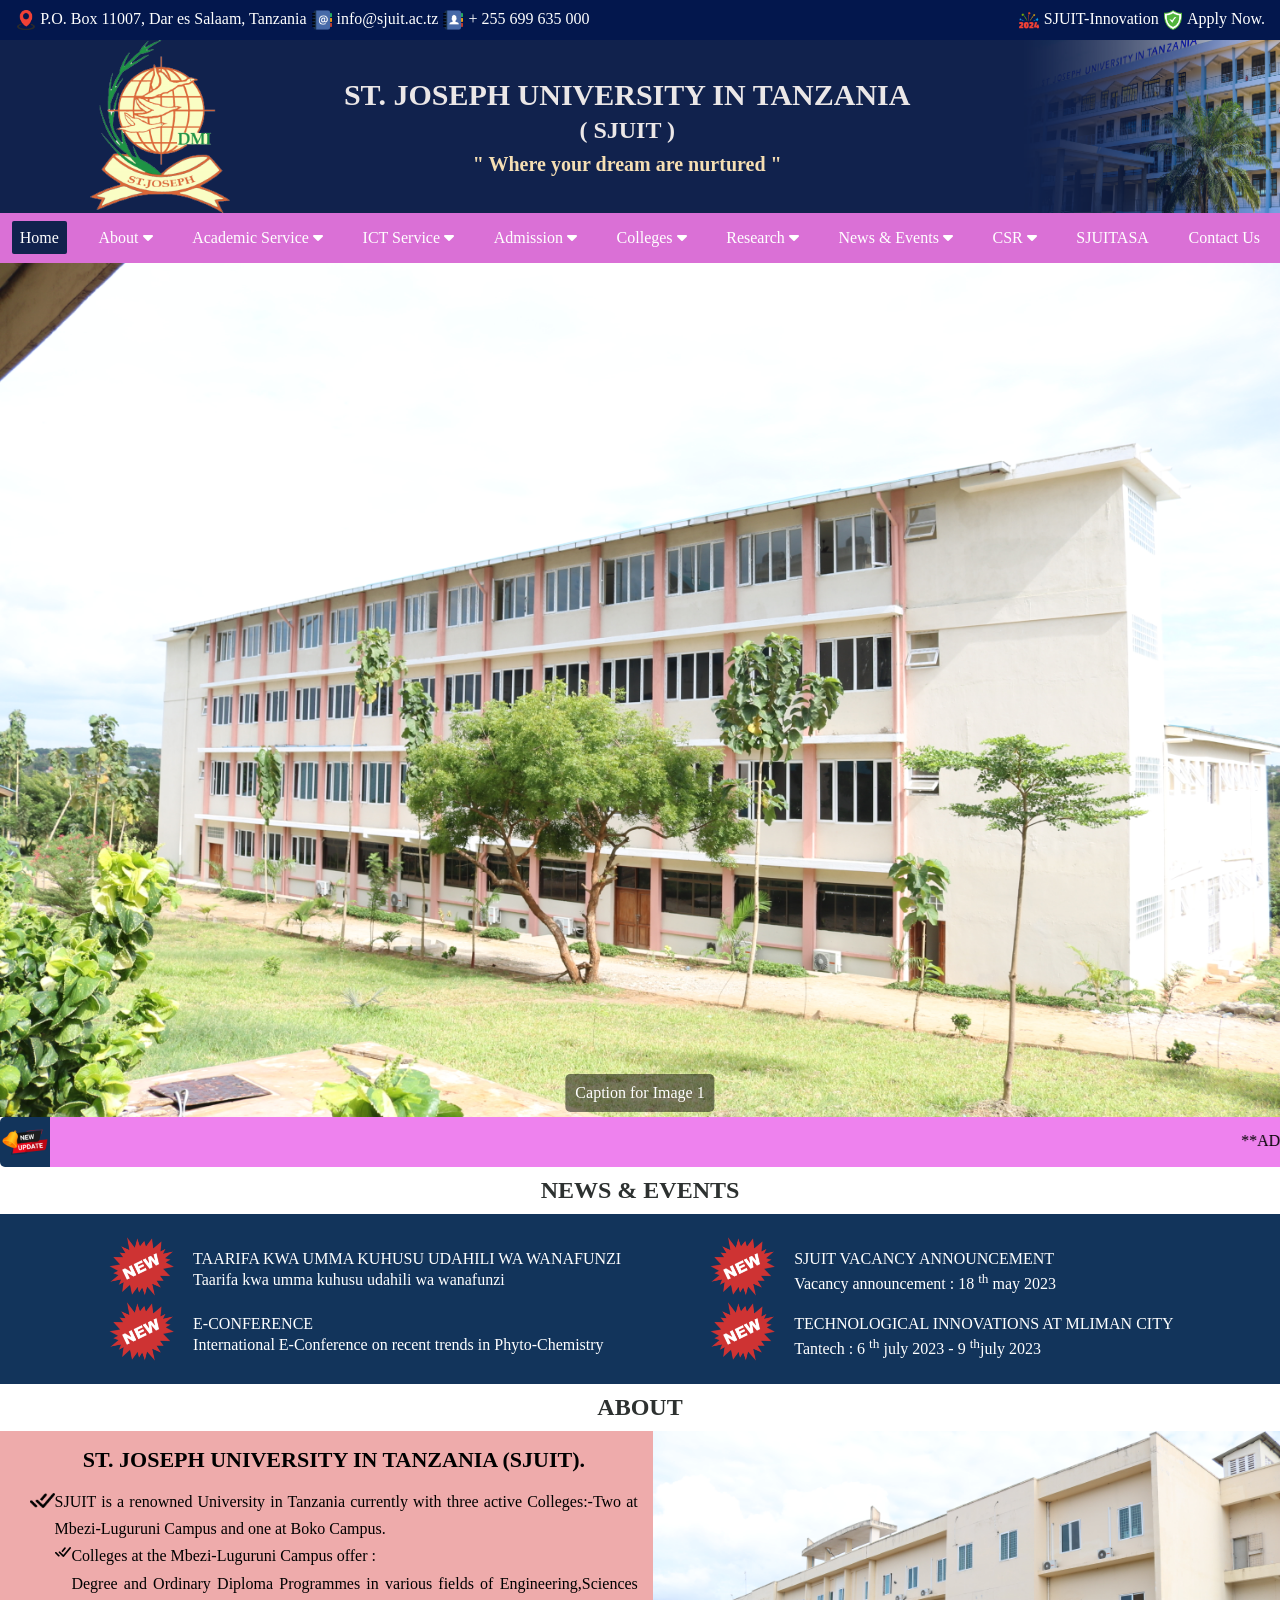
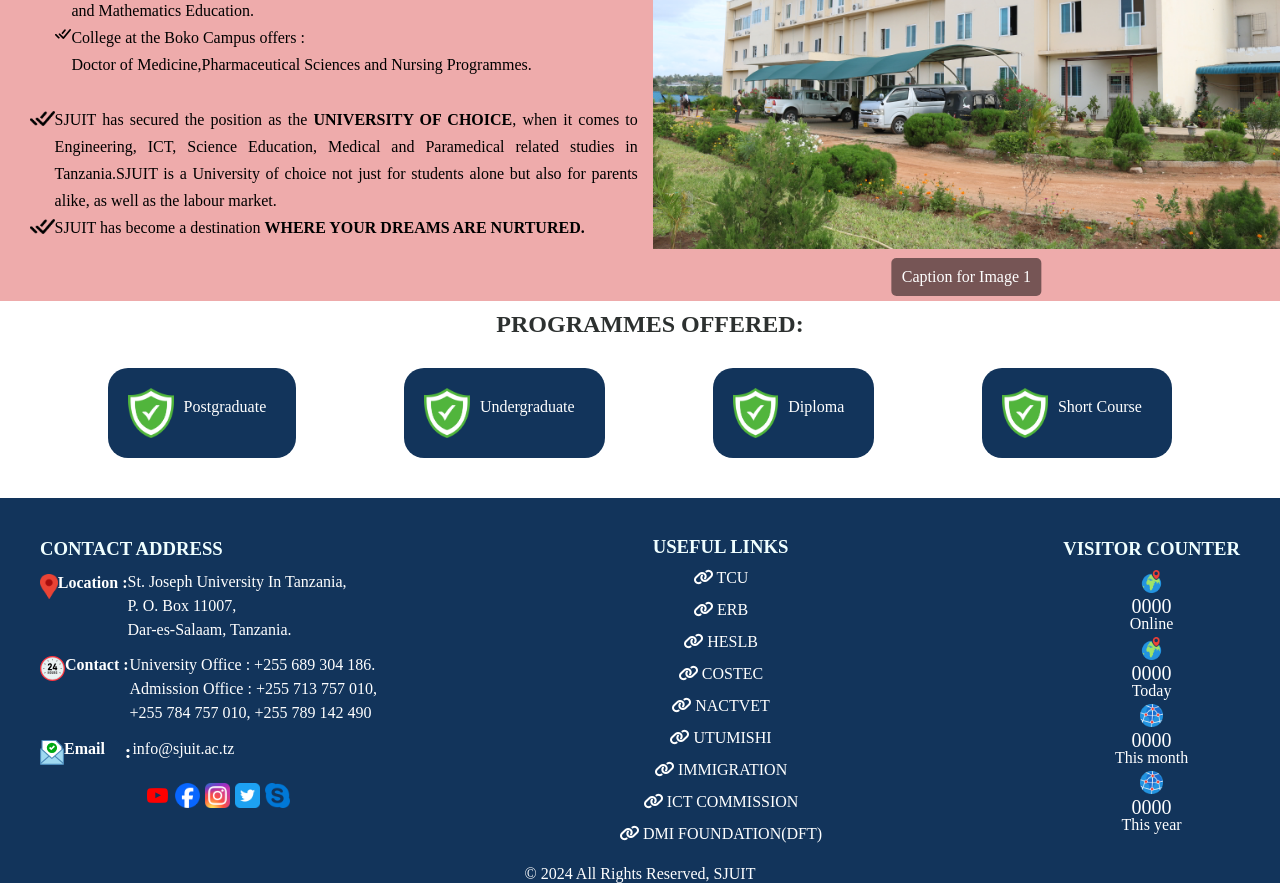
<file: index.html>
<!DOCTYPE html>
<html lang="en">
  <head>
    <meta charset="UTF-8" />
    <meta name="viewport" content="width=device-width, initial-scale=1.0" />
    <title>ST.JOSEPH UNIVERSITY IN TANZANIA</title>
    <link rel="icon" type="image/x-icon" href="Images/apple-touch-icon.png" />
    <link rel="preconnect" href="https://fonts.googleapis.com" />
    <link rel="preconnect" href="https://fonts.gstatic.com" crossorigin />
    <link
      href="https://fonts.googleapis.com/css2?family=League+Spartan:wght@500&display=swap"
      rel="stylesheet"
    />
    <link
      rel="stylesheet"
      href="https://cdnjs.cloudflare.com/ajax/libs/font-awesome/6.6.0/css/all.min.css"
      integrity="sha512-Kc323vGBEqzTmouAECnVceyQqyqdsSiqLQISBL29aUW4U/M7pSPA/gEUZQqv1cwx4OnYxTxve5UMg5GT6L4JJg=="
      crossorigin="anonymous"
      referrerpolicy="no-referrer"
    />
    <link rel="stylesheet" href="style.css" />
  </head>
  <body>
    <!-- body contain:header sction,main section and footer section -->
    <!-- header section -->
    <header id="header">
      <!-- Header contain:contact info,online application,title,logo and picture-->
      <!-- contact info -->
      <div class="Contact">
        <div class="contact">
          <img src="Images/address-icon.png" />
          <p>P.O. Box 11007, Dar es Salaam, Tanzania</p>
          <img src="Images/address-book-color-icon.png" />
          <p>info@sjuit.ac.tz</p>
          <img src="Images/contact-book-color-icon.png" />
          <p>+ 255 699 635 000</p>
          <div class="hambuger">
            <img src="Images/icon-hamburger.svg" />
            <div class="hambuger-links">
              <a href="#">Home</a>
              <a href="#">About</a>
              <a href="#">Academic Service</a>
              <a href="#">ICT Service</a>
              <a href="#">Admission</a>
              <a href="#">Colleges</a>
              <a href="#">Research</a>
              <a href="#">News &amp Events</a>
              <a href="#">CSR</a>
              <a href="#">SJUITASA</a>
              <a href="#">Contact Us</a>
            </div>
          </div>
        </div>

        <!-- online application -->
        <div class="apply">
          <img src="Images/new-year-2024-icon.png" />
          <a href="#">SJUIT-Innovation</a>
          <img src="Images/safety-icon.png" />
          <a href="#">Apply Now.</a>
          <!-- <a href="SYSM/soas.html" target="_blank">Apply Now.</a> -->
        </div>
      </div>
      <div class="me">
        <div class="hambuger">
          <img src="Images/icon-hamburger.svg" />
          <div class="hambuger-links">
            <a href="#">Home</a>
            <a href="#">About</a>
            <a href="#">Academic Service</a>
            <a href="#">ICT Service</a>
            <a href="#">Admission</a>
            <a href="#">Colleges</a>
            <a href="#">Research</a>
            <a href="#">News &amp Events</a>
            <a href="#">CSR</a>
            <a href="#">SJUITASA</a>
            <a href="#">Contact Us</a>
          </div>
        </div>
        <div class="apply">
          <img src="Images/new-year-2024-icon.png" />
          <a href="#">SJUIT-Innovation</a>
          <img src="Images/safety-icon.png" />
          <a href="SYSM/soas.html" target="_blank">Apply Now.</a>
        </div>
      </div>
      <!-- title ,logo and picture -->
      <div class="title">
        <img src="Images/flogo.png" class="uni-logo" />
        <div class="title-2">
          <h1>ST. JOSEPH UNIVERSITY IN TANZANIA</h1>
          <h2>( SJUIT )</h2>
          <h3>" Where your dream are nurtured "</h3>
        </div>
        <img src="Images/SJUIT6.png" class="uni-pic" />
      </div>
    </header>

    <!-- main section -->
    <main id="main">
      <!-- main contain :nav-bar,animation -picture and marquuee,news & events,about,programm offered -->
      <!-- navigation bar -->
      <nav class="nav-links">
        <li>
          <a class="active" href="#">Home</a>
        </li>
        <li>
          <a href="#">About <i class="fas fa-caret-down"></i></a>
          <div class="links-a">
            <a href="#">About SJUIT</a>
            <a href="#">Vision &amp Mission</a>
            <a href="#">DMI In Africa</a>
            <a href="#">University Council</a>
            <a href="#">Administration</a>
            <a href="#">University Almanac</a>
            <a href="#">University Quality Assurance Directorate</a>
            <a href="#">DRPS</a>
            <a href="#">Group of Institutions</a>
            <a href="#">SJUIT ACCREDITATIONS BY TCU</a>
            <a href="#">CSSR &amp OUTREACH</a>
          </div>
        </li>
        <li>
          <a href="#">Academic Service <i class="fas fa-caret-down"></i></a>
          <div class="links-a">
            <a href="#">Prospectus</a>
            <a href="#">Students Diary</a>
            <a href="#">Students Bylaws</a>
            <a href="#">Students Almanac</a>
            <a href="#">GILT</a>
          </div>
        </li>
        <li>
          <a href="#">ICT Service <i class="fas fa-caret-down"></i></a>
          <div class="mega_menu">
            <div class="links-a">
              <div class="links-ab">
                <a href="#">Vcampus <i class="fa-solid fa-caret-right"></i></a>
                <div class="links-b">
                  <a href="#">Students-Login</a>
                  <a href="#">Staff-Login</a>
                  <!-- <a href="#">Vcampus-Students-Login-SJCET</a>
                  <a href="#">Vcampus-Students-Login-SJCHS</a>
                  <a href="#">Vcampus-Staff-Login-SJCET</a>
                  <a href="#">Vcampus-Staff-Login-SJCHS</a> -->
                </div>
              </div>
              <div class="links-ab">
                <a href="#"
                  >Virtual &amp Online <i class="fa-solid fa-caret-right"></i>
                </a>
                <div class="links-b">
                  <a href="#">Read Seminar</a>
                  <a href="#">Online Seminar</a>
                  <a href="#">Virtual Consultancy</a>
                  <a href="#">Paid Consultancy</a>
                </div>
              </div>
              <a href="#">Email Login</a>

              <a href="#">Alumni</a>
              <a href="#">Digital Library</a>
            </div>
          </div>
        </li>
        <li>
          <a href="#">Admission <i class="fas fa-caret-down"></i></a>
          <div class="links-a">
            <a href="#">List of Programmes</a>
            <a href="#">Short Courses</a>
            <a href="#">Entry Requirements</a>
            <a href="#">Fees Structure</a>
          </div>
        </li>
        <li>
          <a href="#">Colleges <i class="fas fa-caret-down"></i></a>
          <div class="links-a">
            <a href="#">St. Joseph College of Engineering &amp Technology</a>
            <a href="#">St. Joseph College of Health Sciences</a>
          </div>
        </li>
        <li>
          <a href="#">Research <i class="fas fa-caret-down"></i></a>
          <div class="links-a">
            <a href="#">Publications</a>
            <a href="#">Journals</a>
            <a href="#">Students Projects</a>
            <a href="#">Projects Exhibition</a>
          </div>
        </li>
        <li>
          <a href="#">News &amp Events <i class="fas fa-caret-down"></i></a>
          <div class="links-a">
            <a href="#">University Events</a>
            <a href="#">Media News</a>
            <a href="#">Careers</a>
          </div>
        </li>
        <li>
          <a href="#">CSR <i class="fas fa-caret-down"></i></a>
          <div class="links-a">
            <a href="#">Stem 4 All</a>
            <a href="#">Stem On Wheel</a>
            <a href="#">Form Six Review Question / Class</a>
          </div>
        </li>
        <li><a href="#">SJUITASA</a></li>
        <li>
          <a href="#">Contact Us</a>
        </li>
      </nav>
      <!-- animation:picture -->
      <section id="animation">
        <div class="slider">
          <figure>
            <div class="slide">
              <img src="Images/IMG_6260.JPG" alt="Image 1" />
              <figcaption>Caption for Image 1</figcaption>
            </div>
            <div class="slide">
              <img src="Images/IMG_6447.JPG" alt="Image 2" />
              <figcaption>Caption for Image 2</figcaption>
            </div>
            <div class="slide">
              <img src="Images/DSC_0387.JPG" />
              <figcaption>Caption for Image 3</figcaption>
            </div>
            <div class="slide">
              <img src="Images/DSC_0390.JPG" />
              <figcaption>Caption for Image 4</figcaption>
            </div>
            <div class="slide">
              <img src="Images/DSC_0434.JPG" />
              <figcaption>Caption for Image 5</figcaption>
            </div>
            <div class="slide">
              <img src="Images/2.jpeg" />
              <figcaption>Caption for Image 6</figcaption>
            </div>
            <div class="slide">
              <img src="Images/18.jpeg" />
              <figcaption>Caption for Image 7</figcaption>
            </div>
            <div class="slide">
              <img src="Images/13.jpeg" />
              <figcaption>Caption for Image 8</figcaption>
            </div>
            <div class="slide">
              <img src="Images/DSC_0438.JPG" />
              <figcaption>Caption for Image 9</figcaption>
            </div>
            <div class="slide">
              <img src="Images/14.jpeg" />
              <figcaption>Caption for Image 10</figcaption>
            </div>
            <div class="slide">
              <img src="Images/IMG_6260.JPG" />
              <figcaption>Caption for Image 11</figcaption>
            </div>
            <div class="slide">
              <img src="Images/IMG_6447.JPG" />
              <figcaption>Caption for Image 12</figcaption>
            </div>
          </figure>
        </div>
        <!--  marquee -->
        <div class="updates">
          <img
            src="Images/—Pngtree—new update label vector illustration_9007904.png"
          />
          <marquee
            >**ADMISSION IS GOING ON &gt&gt<a href="#">Click here to apply</a
            >&gt&gt UNIVERSITY EXAMINATION TIMETABLE &gt&gt<a href="#"
              >Click here to view</a
            >
            &gt&gt UNIVERSITY EXAMINATION RESULTS &gt&gt
            <a href="#">Click here to view</a></marquee
          >
        </div>
      </section>

      <!-- News and events -->
      <section id="New">
        <h2>NEWS &amp EVENTS</h2>
        <div class="new">
          <div class="new-1">
            <div class="new-1a">
              <img src="Images/pngwing.com.png" />
              <div class="new-1b">
                <a href="#"> TAARIFA KWA UMMA KUHUSU UDAHILI WA WANAFUNZI</a
                ><br />
                <a href="#">Taarifa kwa umma kuhusu udahili wa wanafunzi </a>
              </div>
            </div>
            <div class="new-1a">
              <img src="Images/pngwing.com.png" />
              <div class="new-1b">
                <a href="#">E-CONFERENCE</a><br />
                <a href="#"
                  >International E-Conference on recent trends in
                  Phyto-Chemistry</a
                >
              </div>
            </div>
          </div>
          <div class="new-1">
            <div class="new-1a">
              <img src="Images/pngwing.com.png" />
              <div class="new-1b">
                <a href="#"> SJUIT VACANCY ANNOUNCEMENT</a><br />
                <a href="#">Vacancy announcement : 18 <sup>th</sup> may 2023</a>
              </div>
            </div>
            <div class="new-1a">
              <img src="Images/pngwing.com.png" />
              <div class="new-1b">
                <a href="#">TECHNOLOGICAL INNOVATIONS AT MLIMAN CITY</a><br />
                <a href="#"
                  >Tantech : 6 <sup>th</sup> july 2023 - 9 <sup>th</sup>july
                  2023</a
                >
              </div>
            </div>
          </div>
        </div>
      </section>

      <!-- About -->
      <section id="About">
        <h2>ABOUT</h2>
        <div class="about">
          <!-- about:information -->
          <div class="left">
            <h3>ST. JOSEPH UNIVERSITY IN TANZANIA (SJUIT).</h3>
            <div class="left-a">
              <img src="Images/double-tick-icon.png" />
              <p>
                SJUIT is a renowned University in Tanzania currently with three
                active Colleges:-Two at Mbezi-Luguruni Campus and one at Boko
                Campus.
              </p>
            </div>
            <div class="left-b">
              <img src="Images/double-tick-icon.png" />
              <p>
                Colleges at the Mbezi-Luguruni Campus offer : <br />Degree and
                Ordinary Diploma Programmes in various fields of
                Engineering,Sciences and Mathematics Education.
              </p>
            </div>
            <div class="left-b">
              <img src="Images/double-tick-icon.png" />
              <p>
                College at the Boko Campus offers : <br />Doctor of
                Medicine,Pharmaceutical Sciences and Nursing Programmes.
              </p>
            </div>
            <br />
            <div class="left-a">
              <img src="Images/double-tick-icon.png" />
              <p>
                SJUIT has secured the position as the
                <b>UNIVERSITY OF CHOICE</b>, when it comes to Engineering, ICT,
                Science Education, Medical and Paramedical related studies in
                Tanzania.SJUIT is a University of choice not just for students
                alone but also for parents alike, as well as the labour market.
              </p>
            </div>
            <div class="left-a">
              <img src="Images/double-tick-icon.png" />
              <p>
                SJUIT has become a destination
                <b>WHERE YOUR DREAMS ARE NURTURED.</b>
              </p>
            </div>
          </div>
          <div class="left-2">
            <div class="slider">
              <figure>
                <div class="slide">
                  <img src="Images/IMG_6529.JPG" />
                  <figcaption>Caption for Image 1</figcaption>
                </div>
                <div class="slide">
                  <img src="Images/IMG_6260.JPG" />
                  <figcaption>Caption for Image 2</figcaption>
                </div>
                <div class="slide">
                  <img src="Images/IMG_6286.JPG" />
                  <figcaption>Caption for Image 3</figcaption>
                </div>
                <div class="slide">
                  <img src="Images/IMG_6446.JPG" />
                  <figcaption>Caption for Image 4</figcaption>
                </div>

                <div class="slide">
                  <img src="Images/IMG_6260.JPG" />
                  <figcaption>Caption for Image 5</figcaption>
                </div>
                <div class="slide">
                  <img src="Images/DSCN0030.JPG" />
                  <figcaption>Caption for Image 6</figcaption>
                </div>
              </figure>
            </div>
          </div>
          <!-- about:animated picture -->
          <div class="right">
            <div class="slider">
              <figure>
                <div class="slide">
                  <img src="Images/IMG_6529.JPG" />
                  <figcaption>Caption for Image 1</figcaption>
                </div>
                <div class="slide">
                  <img src="Images/IMG_6260.JPG" />
                  <figcaption>Caption for Image 2</figcaption>
                </div>
                <div class="slide">
                  <img src="Images/IMG_6286.JPG" />
                  <figcaption>Caption for Image 3</figcaption>
                </div>
                <div class="slide">
                  <img src="Images/IMG_6446.JPG" />
                  <figcaption>Caption for Image 4</figcaption>
                </div>

                <div class="slide">
                  <img src="Images/IMG_6260.JPG" />
                  <figcaption>Caption for Image 5</figcaption>
                </div>
                <div class="slide">
                  <img src="Images/DSCN0030.JPG" />
                  <figcaption>Caption for Image 6</figcaption>
                </div>
              </figure>
            </div>
          </div>
        </div>
      </section>
      <!-- Programme Offered -->
      <section id="Ict">
        <h2>PROGRAMMES OFFERED:</h2>
        <div class="Offer">
          <div class="Offer-a">
            <img src="Images/safety-icon.png" />
            <a href="#">Postgraduate</a>
          </div>
          <div class="Offer-a">
            <img src="Images/safety-icon.png" />
            <a href="#">Undergraduate</a>
          </div>
          <div class="Offer-a">
            <img src="Images/safety-icon.png" />
            <a href="#">Diploma</a>
          </div>
          <div class="Offer-a">
            <img src="Images/safety-icon.png" />
            <a href="#">Short Course</a>
          </div>
        </div>
      </section>
    </main>

    <!-- footer section -->
    <footer id="footer">
      <!-- footer contain :footer-a and footer-b-->
      <!-- footer-a-----contact us,userful links and counter -->
      <div class="footer-a">
        <div class="contact-address">
          <h3>CONTACT ADDRESS</h3>
          <div class="contact-1">
            <div class="contact-2">
              <img src="Images/map-pin-icon.png" />
              <h4>Location :</h4>
            </div>
            <p>
              St. Joseph University In Tanzania,<br />
              P. O. Box 11007, <br />Dar-es-Salaam, Tanzania.
            </p>
          </div>
          <div class="contact-1">
            <div class="contact-2">
              <img src="Images/24-hours-color-icon.svg" />
              <h4>Contact :</h4>
            </div>
            <div class="contact-3">
              <p>
                University Office : +255 689 304 186.<br />
                Admission Office : +255 713 757 010, <br />+255 784 757 010,
                +255 789 142 490
              </p>
            </div>
          </div>
          <div class="contact-1">
            <div class="contact-2">
              <img src="Images/email-verification-icon.svg" />
              <h4>Email</h4>
              <h5>:</h5>
            </div>
            <div class="contact-3">
              <p>info@sjuit.ac.tz</p>
            </div>
          </div>
          <div class="icons">
            <a href="#"><img src="Images/youtube-color-icon.png" /></a>
            <a href="#"><img src="Images/facebook-round-color-icon.png" /></a>
            <a href="#"><img src="Images/ig-instagram-icon.png" /></a>
            <a href="#"><img src="Images/twitter-square-color-icon.png" /></a>
            <a href="#"><img src="Images/skype-color-icon.png" /></a>
          </div>
        </div>

        <!-- userful links -->
        <div class="userful-links">
          <h3>USEFUL LINKS</h3>
          <a href="https://tcu.go.tz/" target="_blank"
            ><i class="fa fa-link"></i> TCU</a
          >
          <a href="https://www.erb.go.tz/" target="_blank"
            ><i class="fa fa-link"></i> ERB</a
          >
          <a href="https://www.heslb.go.tz/" target="_blank"
            ><i class="fa fa-link"></i> HESLB</a
          ><a href="https://tcu.go.tz/" target="_blank"
            ><i class="fa fa-link"></i> COSTEC</a
          >
          <a href="https://nactvet.go.tz/" target="_blank"
            ><i class="fa fa-link"></i> NACTVET</a
          >
          <a href="https://tcu.go.tz/" target="_blank"
            ><i class="fa fa-link"></i> UTUMISHI</a
          >
          <a href="https://tcu.go.tz/" target="_blank"
            ><i class="fa fa-link"></i> IMMIGRATION</a
          >
          <a href="https://tcu.go.tz/" target="_blank"
            ><i class="fa fa-link"></i> ICT COMMISSION</a
          >
          <a href="https://tcu.go.tz/" target="_blank"
            ><i class="fa fa-link"></i> DMI FOUNDATION(DFT)</a
          >
        </div>

        <!-- counter -->
        <div class="counter">
          <h3>VISITOR COUNTER</h3>
          <div class="counter-1">
            <div class="counter-2">
              <img src="Images/country-location-icon.png" alt="" />
              <span class="num" data-val="1000">0000</span>
              <span class="text">Online</span>
            </div>
            <div class="counter-2">
              <img src="Images/country-location-icon.png" alt="" />
              <span class="num" data-val="5000">0000</span>
              <span class="text">Today</span>
            </div>
            <div class="counter-2">
              <img src="Images/globe-network-color-icon.png" alt="" />
              <span class="num" data-val="7000">0000</span>
              <span class="text">This month</span>
            </div>
            <div class="counter-2">
              <img src="Images/globe-network-color-icon.png" alt="" />
              <span class="num" data-val="10000">0000</span>
              <span class="text">This year</span>
            </div>
          </div>
        </div>
      </div>
      <!-- footer-b consist of rights reserved-->
      <section class="footer-b">
        <p>© 2024 All Rights Reserved, SJUIT</p>
      </section>
    </footer>
  </body>
</html>
</file>
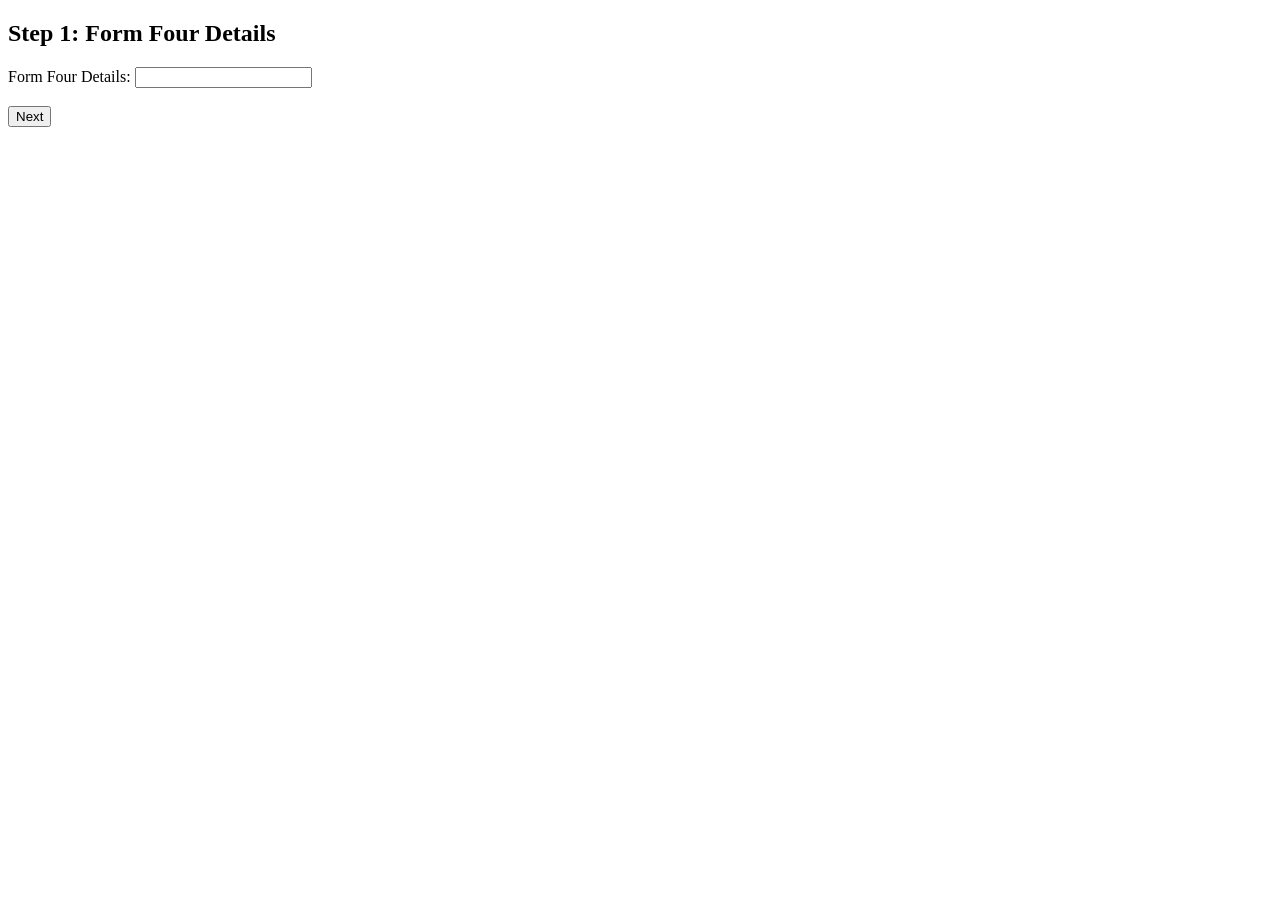
<file: new.html>
<!DOCTYPE html>
<html>
  <head>
    <title>Multi-Step Form</title>
    <style>
      .step {
        display: none;
      }
      .step.active {
        display: block;
      }
    </style>
  </head>
  <body>
    <form id="multiStepForm">
      <div class="step active" id="step1">
        <h2>Step 1: Form Four Details</h2>
        <label for="formFourDetails">Form Four Details:</label>
        <input
          type="text"
          id="formFourDetails"
          name="formFourDetails"
        /><br /><br />
        <button type="button" onclick="nextStep(1)">Next</button>
      </div>
      <div class="step" id="step2">
        <h2>Step 2: Program Choices</h2>
        <label for="programChoices">Program Choices:</label>
        <input
          type="text"
          id="programChoices"
          name="programChoices"
        /><br /><br />
        <button type="button" onclick="prevStep(2)">Previous</button>
        <button type="button" onclick="nextStep(2)">Next</button>
      </div>
      <div class="step" id="step3">
        <h2>Step 3: Additional Information</h2>
        <label for="additionalInfo">Additional Information:</label>
        <input
          type="text"
          id="additionalInfo"
          name="additionalInfo"
        /><br /><br />
        <button type="button" onclick="prevStep(3)">Previous</button>
        <button type="button" onclick="nextStep(3)">Next</button>
      </div>
      <div class="step" id="step4">
        <h2>Step 4: Review and Submit</h2>
        <p id="reviewFormFourDetails"></p>
        <p id="reviewProgramChoices"></p>
        <p id="reviewAdditionalInfo"></p>
        <button type="button" onclick="prevStep(4)">Previous</button>
        <button type="button" onclick="submitForm()">Submit</button>
      </div>
    </form>

    <script>
      function nextStep(currentStep) {
        saveData(currentStep);
        document
          .getElementById("step" + currentStep)
          .classList.remove("active");
        document
          .getElementById("step" + (currentStep + 1))
          .classList.add("active");
        if (currentStep === 3) {
          reviewData();
        }
      }

      function prevStep(currentStep) {
        document
          .getElementById("step" + currentStep)
          .classList.remove("active");
        document
          .getElementById("step" + (currentStep - 1))
          .classList.add("active");
      }

      function saveData(step) {
        const formFourDetails =
          document.getElementById("formFourDetails").value;
        const programChoices = document.getElementById("programChoices").value;
        const additionalInfo = document.getElementById("additionalInfo").value;

        localStorage.setItem("formFourDetails", formFourDetails);
        localStorage.setItem("programChoices", programChoices);
        localStorage.setItem("additionalInfo", additionalInfo);
      }

      function reviewData() {
        document.getElementById("reviewFormFourDetails").innerText =
          "Form Four Details: " + localStorage.getItem("formFourDetails");
        document.getElementById("reviewProgramChoices").innerText =
          "Program Choices: " + localStorage.getItem("programChoices");
        document.getElementById("reviewAdditionalInfo").innerText =
          "Additional Information: " + localStorage.getItem("additionalInfo");
      }

      function submitForm() {
        alert("Form submitted successfully!");
        // Add your form submission code here
      }
    </script>
  </body>
</html>
</file>
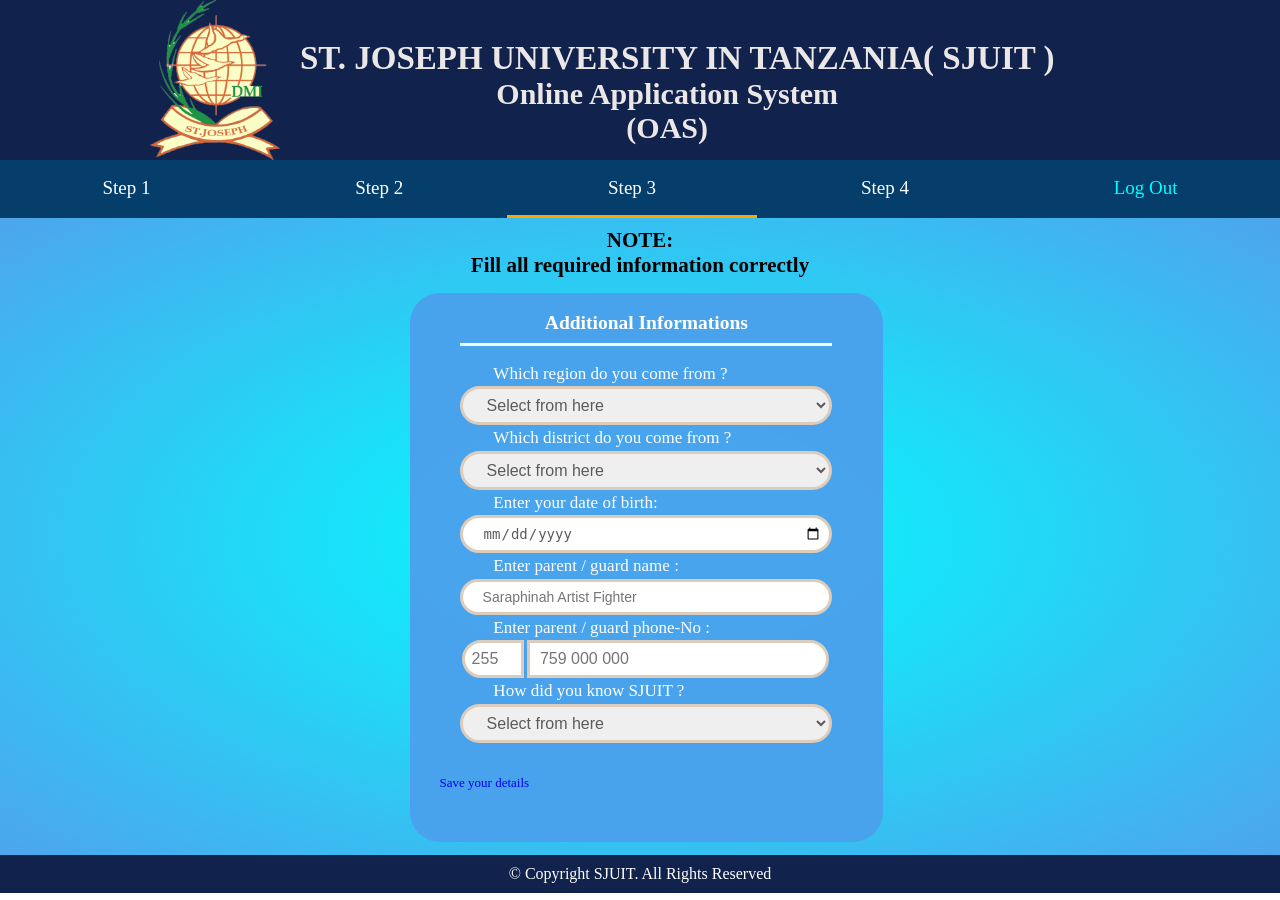
<file: SYSM/additional.html>
<!DOCTYPE html>
<html lang="en">
  <head>
    <meta charset="UTF-8" />
    <meta name="viewport" content="width=device-width, initial-scale=1.0" />
    <title>SJUIT-OAS</title>
    <link rel="icon" type="image/x-icon" href="Img/favicon.ico" />
    <link rel="preconnect" href="https://fonts.googleapis.com" />
    <link rel="preconnect" href="https://fonts.gstatic.com" crossorigin />
    <link
      href="https://fonts.googleapis.com/css2?family=League+Spartan:wght@500&display=swap"
      rel="stylesheet"
    />
    <link rel="stylesheet" href="additional-style.css" />
  </head>
  <body>
    <!--body contain: heading section,main section and footer section -->
    <!-- heading section -->
    <header id="header">
      <!-- header consist---heading-1 and heading-2 -->
      <!-- heading-1 ----logo and title-->
      <div class="logo">
        <div class="logo-1">
          <img src="img/flogo.png" />
        </div>
        <div class="logo-2">
          <h1>ST. JOSEPH UNIVERSITY IN TANZANIA( SJUIT )</h1>
          <h2>Online Application System <br />(OAS)</h2>
        </div>
      </div>
      <!-- heading-2----navigation links -->
      <div class="nav-links">
        <div class="nav-link1">
          <a href="status.html">Step 1</a>
          <a href="choices.html">Step 2</a>
          <a class="active" href="additional.html">Step 3</a>
          <a href="submision.html">Step 4</a>
          <a class="logout" href="soas.html">Log Out</a>
        </div>
      </div>
    </header>

    <!-- main section -->
    <main id="main">
      <section class="welcome">
        <h1>NOTE:</h1>
        <h2>Fill all required information correctly</h2>
      </section>
      <section class="form">
        <form action="additional.php" method="post">
          <h2>Additional Informations</h2>
          <p></p>
          <label for="region">Which region do you come from ?</label><br />
          <select type="text" id="region" name="region" required>
            <option value="" selected disabled hidden>Select from here</option>
            <option value="mbeya">MBEYA</option>
            <option value="mbeya">TANGA</option>
            <option value="mbeya">DAR ES SALAAM</option>
            <option value="mbeya">KIGOMA</option>
            <option value="mbeya">IRINGA</option>
            <option value="mbeya">NJOMBE</option>
            <option value="mbeya">PWANI</option>
            <option value="mbeya">DODOMA</option>
            <option value="mbeya">MWANZA</option>
            <option value="mbeya">ARUSHA</option>
            <option value="mbeya">SHINYANGA</option>
            <option value="mbeya">TABORA</option>
            <option value="mbeya">SIMIYU</option>
            <option value="mbeya">GEITA</option>
            <option value="mbeya">MARA</option>
            <option value="mbeya">MTWARA</option>
            <option value="mbeya">KAGERA</option>
            <option value="mbeya">LINDI</option>
            <option value="mbeya">MOROGORO</option>
            <option value="mbeya">KILIMANJARO</option>
            <option value="mbeya">SONGWE</option>
            <option value="mbeya">SINGIDA</option>
            <option value="mbeya">RUKWA</option>
            <option value="mbeya">RUVUMA</option>
            <option value="mbeya">KATAVI</option>
            <option value="mbeya">MANYARA</option>
            <option value="mbeya">PEMBA KASKAZINI</option>
            <option value="mbeya">PEMBA KUSINI</option>
            <option value="mbeya">UNGUJA KASKAZINI</option>
            <option value="mbeya">PEMBA MAGHARIBI</option>
            <option value="mbeya">UNGUJA KUSINI</option></select
          ><br />
          <label for="district">Which district do you come from ?</label><br />
          <select type="text" id="second" name="district" required>
            <option value="" selected disabled hidden>Select from here</option>
            <option value="kyela">MBEYA</option>
            <option value="kyela">TANGA</option>
            <option value="kyela">DAR ES SALAAM</option>
            <option value="kyela">KIGOMA</option>
            <option value="kyela">IRINGA</option>
            <option value="kyela">NJOMBE</option>
            <option value="kyela">PWANI</option>
            <option value="kyela">DODOMA</option>
            <option value="kyela">MWANZA</option>
            <option value="kyela">ARUSHA</option>
            <option value="kyela">SHINYANGA</option>
            <option value="kyela">TABORA</option>
            <option value="kyela">SIMIYU</option>
            <option value="kyela">GEITA</option>
            <option value="kyela">MARA</option>
            <option value="kyela">MTWARA</option>
            <option value="kyela">KAGERA</option>
            <option value="kyela">LINDI</option>
            <option value="kyela">MOROGORO</option>
            <option value="kyela">KILIMANJARO</option>
            <option value="kyela">SONGWE</option>
            <option value="kyela">SINGIDA</option>
            <option value="kyela">RUKWA</option>
            <option value="kyela">RUVUMA</option>
            <option value="kyela">KATAVI</option>
            <option value="kyela">MANYARA</option>
            <option value="kyela">PEMBA KASKAZINI</option>
            <option value="kyela">PEMBA KUSINI</option>
            <option value="kyela">UNGUJA KASKAZINI</option>
            <option value="kyela">PEMBA MAGHARIBI</option>
            <option value="kyela">UNGUJA KUSINI</option></select
          ><br />
          <label for="text">Enter your date of birth:</label><br />
          <input
            type="date"
            name="date"
            placeholder="pick from calender"
            required
          /><br />
          <label for="text">Enter parent / guard name :</label><br />
          <input
            type="text"
            name="name"
            placeholder="Saraphinah Artist Fighter"
            required
          /><br />
          <label for="tel">Enter parent / guard phone-No :</label><br />
          <input
            type="country_code"
            id="country_code"
            name="countryCode"
            pattern="[0-9]{3}"
            maxlength="3"
            minlength="3"
            placeholder="255"
          />
          <input
            type="tel"
            id="phone-no"
            name="phoneNo"
            placeholder="759 000 000"
            maxlength="9"
            minlength="9"
            autocomplete="off"
            required
          /><br />
          <label for="know">How did you know SJUIT ?</label>
          <select type="text" id="where" name="where" required>
            <option value="" selected disabled hidden>Select from here</option>
            <option value="CSEE">SCHOOL VISIT</option>
            <option value="CSEE">EXHIBITION</option>
            <option value="CSEE">CHURCH</option>
            <option value="CSEE">MOSQUE</option>
            <option value="CSEE">BY ROAD SIDE</option>
            <option value="CSEE">FLAYERS / BURNERS</option>
            <option value="CSEE">TV</option>
            <option value="CSEE">RADIO</option>
            <option value="CSEE">FAMILY</option>
            <option value="CSEE">SJUIT-STUDENTS</option>
            <option value="CSEE">SJUIT-STAFF</option>
            <option value="CSEE">ALUMNI</option>
            <option value="CSEE">WEBSITE</option>
            <option value="CSEE">SOCIAL MEDIA</option></select
          ><br />
          <h3></h3>
          <a href="submision.html">Save your details</a>
        </form>
      </section>
    </main>

    <!-- footer section -->
    <footer>
      <p>© Copyright SJUIT. All Rights Reserved</p>
    </footer>
  </body>
</html>
</file>
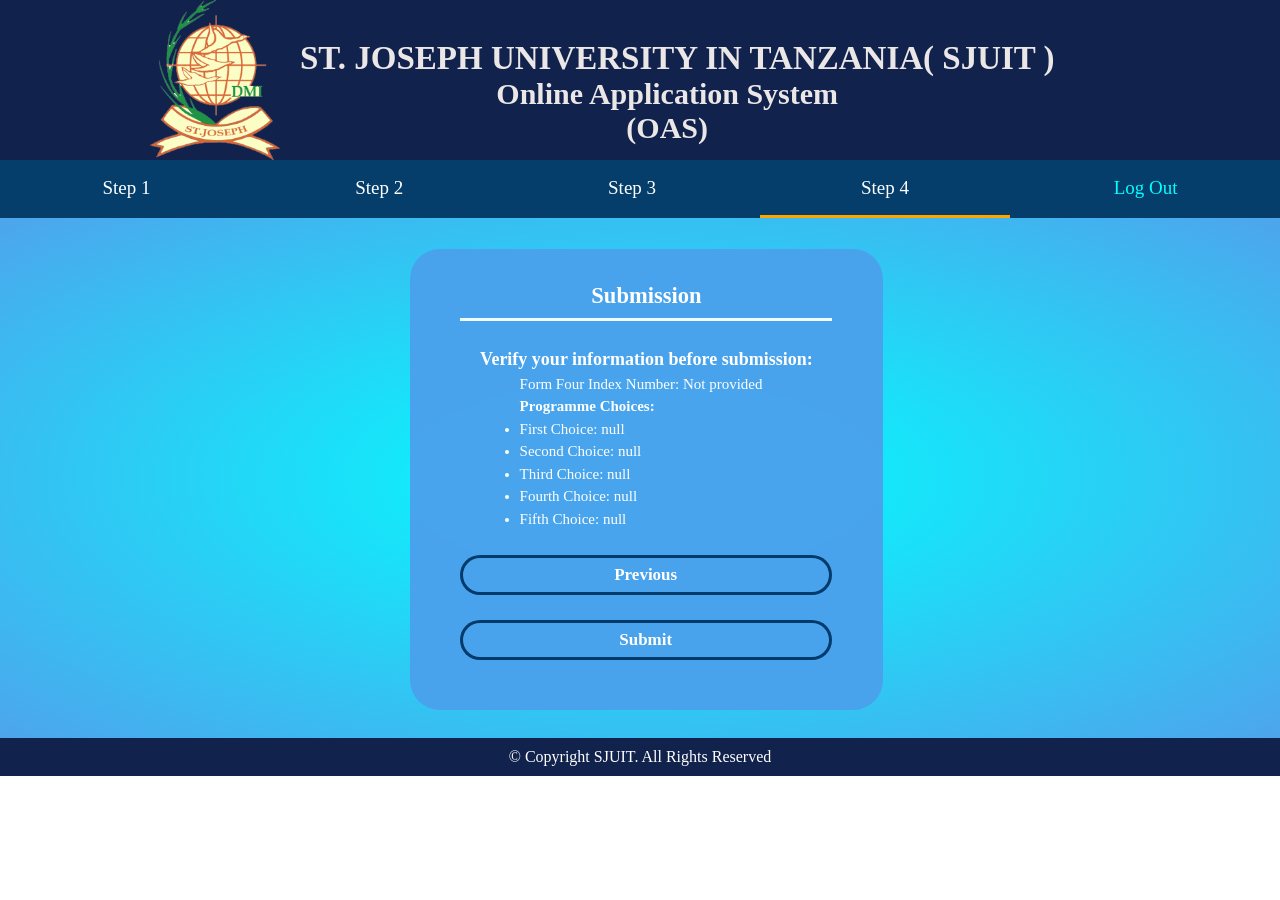
<file: SYSM/submision.html>
<!DOCTYPE html>
<html lang="en">
  <head>
    <meta charset="UTF-8" />
    <meta name="viewport" content="width=device-width, initial-scale=1.0" />
    <title>SJUIT-OAS</title>
    <link rel="icon" type="image/x-icon" href="Img/favicon.ico" />
    <link rel="preconnect" href="https://fonts.googleapis.com" />
    <link rel="preconnect" href="https://fonts.gstatic.com" crossorigin />
    <link
      href="https://fonts.googleapis.com/css2?family=League+Spartan:wght@500&display=swap"
      rel="stylesheet"
    />
    <link rel="stylesheet" href="submision-style.css" />
  </head>
  <body>
    <!--body contain: heading section,main section and footer section -->
    <!-- heading section -->
    <header id="header">
      <!-- header consist---heading-1 and heading-2 -->
      <!-- heading-1 ----logo and title-->
      <section class="logo">
        <div class="logo-1">
          <img src="img/flogo.png" />
        </div>
        <div class="logo-2">
          <h1>ST. JOSEPH UNIVERSITY IN TANZANIA( SJUIT )</h1>
          <h2>
            Online Application System<br />
            (OAS)
          </h2>
        </div>
      </section>
      <!-- heading-2-----navigation links -->
      <section class="nav-links">
        <div class="nav-link1">
          <a href="status.html">Step 1</a>
          <a href="choices.html">Step 2</a>
          <a href="additional_info.html">Step 3</a>
          <a class="active" href="submision.html">Step 4</a>
          <a class="logout" href="logout.php">Log Out</a>
        </div>
      </section>
    </header>

    <!-- main section -->
    <main id="main">
      <section class="form">
        <form action="submit.php" method="post">
          <h2>Submission</h2>
          <h3></h3>
          <h4><strong>Verify your information before submission:</strong></h4>
          <p id="status"></p>
          <p id="choices"></p>
          <button type="button" onclick="prevStep()">Previous</button>
          <button type="submit">Submit</button>
        </form>
      </section>
    </main>

    <!-- footer section -->
    <footer>
      <p>© Copyright SJUIT. All Rights Reserved</p>
    </footer>

    <!-- javascript -->
    <script>
      document.addEventListener("DOMContentLoaded", (event) => {
        const currentStep = localStorage.getItem("currentStep");
        if (currentStep && currentStep !== "submision") {
          window.location.href = `${currentStep}.html`;
        }

        const indexNo = localStorage.getItem("indexNo");
        const first = localStorage.getItem("first");
        const second = localStorage.getItem("second");
        const third = localStorage.getItem("third");
        const fourth = localStorage.getItem("fourth");
        const fifth = localStorage.getItem("fifth");

        document.getElementById("status").innerText =
          "Form Four Index Number: " + (indexNo ? indexNo : "Not provided");

        document.getElementById("choices").innerHTML = `
          <strong>Programme Choices:</strong>
          <ul>
            <li>First Choice: ${first}</li>
            <li>Second Choice: ${second}</li>
            <li>Third Choice: ${third}</li>
            <li>Fourth Choice: ${fourth}</li>
            <li>Fifth Choice: ${fifth}</li>
          </ul>
        `;
      });

      function prevStep() {
        saveCurrentStep(3);
        window.location.href = "additional_info.html";
      }

      function saveCurrentStep(step) {
        localStorage.setItem("currentStep", step);
      }
    </script>
  </body>
</html>
</file>
<file: style.css>
* {
    margin: 0;
    padding: 0;
    box-sizing:border-box;
    text-decoration: none;
    list-style: none;
    
  }
   body {
      font-family: Georgia, 'Times New Roman', Times, serif ;
      font-optical-sizing: auto;
      font-size: 1rem; /* Use rem instead of px for better scaling */
      font-weight: 500;
      font-style: normal;
      background-size: cover;
      position: relative;
    }

                                 /* heading section*/
      
      /* heading--- contact info */
    .Contact{
    display: flex;
    background-color: rgb(3, 23, 77);
    justify-content: space-between;
    padding: 10px;
    color: #fff;
    flex-wrap: wrap; /* Ensure wrapping on smaller screens */
  }
  .contact {
     display:flex;
     padding-left: 7px;
  }
  .contact img{
    height: 20px;
  }
  .contact p{
    padding-left: 5px;
    padding-right: 5px;
    text-align: center;
  }
  /* Hamburger Menu */
.hambuger {
   display: none; /* Hidden by default, will be shown on smaller screens */
   position: relative;
 }
 
 .hambuger img {
   cursor: pointer;
   filter: brightness(0.8);
 }
 
 .hambuger-links {
   display: none; /* Hidden until hovered */
   position: absolute;
   top: 100%;
   background-color: orchid;
   box-shadow: 1px 1px 1px #11224D;
   list-style-type: none;
   padding-top: 5px;
   padding-bottom: 5px;
   z-index: 1;
   text-align: left;
   width: 24vw;
 }
 
 .hambuger-links a {
   display: block;
   color: azure;
   padding-top: 6px;
   padding-bottom: 6px;
   padding-left: 5px;
   text-decoration: none;
 }
 
 .hambuger-links a:hover {
   background-color: #11224D;
 }
 
 /* Show hamburger-links on hover */
 .hambuger:hover .hambuger-links {
   display: block; /* Show the dropdown links on hover */
 }
  /* heading--- online application */
  .apply{
    display: flex;
  }
  .apply img{
    height: 20px;
  }
  .apply a{
   padding-left: 5px;
   padding-right: 5px;
    color: #fff;
  }
  .apply a:hover{
   border-bottom: #ebe7e7 2px solid;
   transition: .4s;
}
.me {
   display:flex;
   justify-content: space-around;
   background-color: rgb(3, 23, 77);
  }
  
  .me .apply{
   display: none;
  }
  .me .hambuger{
   display: none;
  }
   /* heading--- title,logo and picture*/
   .title{
      display: flex;
      justify-content: space-between;
      background-color:#11224D;
      flex-wrap: wrap;
      color:#ebe7e7;
  }
  
   .uni-logo{
      height: auto;
      max-width: 11vw;
      margin-left: 7%;
}
   .title-2 h1{
      width: 60vw;
      padding-top: 5%;
      text-align: center;
      font-size: 1.875rem;/* Use rem instead of px  */
}
   .title-2 h2{
      text-align: center;
      padding-top: 5px;
      font-size: 1.5rem;
}
   .title-2 h3{
      font-size: 1.25rem;
      padding-top: 5px;
      text-align: center;
      line-height: 1.5;
      font-family: Bradley Hand ITC ;
      color: wheat;
  } 
    .uni-pic {
      height: auto;
      width: 20vw;
}   
                             /*  main section*/
      /* navigation-bar */
   nav{
      position: sticky;
      width: 100%;
      z-index: 10;
      top: 0;
   }                              
  .nav-links{
   background:orchid;
   display:flex;
   padding: 1rem 0;
   flex-wrap: wrap;
   justify-content: space-around;
}
.nav-links li a{
  padding: 0.5rem;
  color: #fff;
}
.nav-links a.active,.nav-links a:hover{
  background-color:#11224D;
  transition: .4s;
  border-radius: 2px;
}
/* navigation links----drop_down menu */
.links-a{
background-color: orchid;
position: absolute;
display: none;
margin-top: 5px;
z-index: 100%;
box-shadow: 1px 1px 1px #11224D;
}
.links-a a{
display:block;
}
.nav-links li:hover .links-a,.nav-links li:hover .links-ab{
display:block;
}
.links-b {
left: 100%;
top:0%;
width: 165px;
background-color: orchid;
position: absolute;
display:none;
box-shadow: 1px 1px 1px #11224D;
}
.links-ab:hover .links-b{
display:block;
}


   /*animation-pictures*/
  .slider{
   overflow:hidden;
   width: 100%;
   
  }
    figure{
     width:100%;
     position: relative;
     padding: 0;
     animation:70s slider infinite;
     margin :0;
     display: flex;
  }
  .slider figure img{ 
   width: 100%;
   float: left;
}
.slide {
   position: relative;
   min-width: 100%;
}

  /* Style the caption */
  figcaption {
   position: absolute;
   bottom: 5px;
   left: 50%;
   transform: translateX(-50%);
   background-color: rgba(0, 0, 0, 0.5);
   color: white;
   padding: 10px;
   font-size: 16px;
   text-align: center;
   border-radius: 5px;
   animation: fadeIn 2s ease-in-out;
}
/* Keyframes for fade-in animation */
@keyframes fadeIn {
   from {
       opacity: 0;
   }
   to { 
       opacity: 1;
   }
}
@keyframes slider{
   0% {
     left: 1%; /* Start from the right */
   }
   20% {
     left: 0%;
   }
   40% {
     left: -100%;
   }
   60% {
     left: -200%;
   }
   80% {
     left: -300%;
   }
   100% {
     left: -400%; /* End at the far left */
   }
}
  
  /*marquee */
   .updates{
      display: flex;
   }
   .updates img{
     height: 50px;
     background-color: #12345b;
     border-radius: 5px 0px 0px 5px;
  }
  .updates marquee{
     padding: 10px;
     background-color:violet;
     padding-top: 15px;
     font-size: 16px;
  }
  .updates a{
     color: #fff;
  }
  
  /* news and events*/
  #New h2{
     padding: 10px;
     color:#2d3130 ;
     font-size: 1.5rem;/* Use rem instead of px  */
     text-align: center;
  }
   .new{
      line-height: 1.3;
      padding: 20px;
      background-color:#12345b;
      background-size: cover;
      display:flex ;
      justify-content: space-evenly;
   }
   .new a{
     color: #fff;
   }
   .new-1 img{
     display: flex; 
     height: 65px;
  }
  .new-1a{
     display: flex;
  }
  .new-1b{
     margin-left: 15px; 
     margin-top: 15px;
  }
  
   /* about */
   #About h2{
     padding: 10px;
     text-align: center;
     color:#2d3130 ;
     font-size: 1.5rem;/* Use rem instead of px  */
   }
   .about{
     display: flex;
     justify-content: space-evenly;
     background-color: #eeabab;
     width: 100%;
  }
  /*about-information */
   .left{
     padding: 10px 0px 0px 30px;
     line-height: 1.7;
     text-align:justify;
     width: 50%;
   }
   .left h3{
     font-size: 22px;
     padding-bottom: 10px;  
     text-align: center;
   }
   .left-a{
     display: flex;   
   }
   .left-a img{
      height: 15px;
      margin-top: 5px;
  } 
   .left-b{
     display: flex;   
     padding-left: 25px;
   }
   .left-b img{
     margin-top: 5px;
     height: 10px;
   }
   .left-2{
   display: none;
   }
   .left-2{
      overflow: hidden;
      width: 100%;
    }
      .left-2 figure{
        width:100%;
        position: relative;
        left:0;
        animation:70s slider infinite;
        margin :0;
        display: flex;
     }
     .left-2 figure img{ 
        float: left;
        width: 100%;
     }
     @keyframes left-2{
        0%{ 
           left: 0%;
        }
        25%{ 
           left: -100%;
        }
        40%{ 
           left:-200%;
        }
        60%{ 
           left: -300%;
        }
        80%{ 
           left: -400%;
        }
        100%{ 
           left: -500%;
        }
     }
   /*about-animated picture */
   .right{
     overflow: hidden;
     height: auto;
     margin-left: 15px;
      max-width: 49vw;
    align-items:center; /* Align images at the same level as the text */
   }
     .right figure{
       width:100%;
       position: relative;
       left:0;
       animation:40s slider infinite;
       margin :0;
       display: flex;
    }
    .right figure img{ 
       float: left;
       width: 100%;
    }
    @keyframes right{
      0% {
         left: 2%; /* Start from the right side */
     }
     25% { 
         left: 0%;
     }
     40%{ 
         left:-100%;
     }
     60%{ 
         left: -200%;
     }
     80%{ 
         left: -300%;
     }
     100%{ 
         left: -400%; /* End at the far left */
     }
    }
  
    /*programme offered */
    #Ict h2{
     margin-left: 20px;
     font-size: 1.5rem;/* Use rem instead of px  */
     color: #2d3130;
     padding: 10px;
     text-align: center;
  }
   .Offer{
     display: flex;
     justify-content: center;
     justify-content: space-evenly;
   }
   .Offer-a{
     display: flex;
     background-color: #12345b;
     border-radius: 20px;
     padding: 20px;
     margin-top: 20px;
     margin-bottom: 40px;
   }
   .Offer-a img{
     height: 50px;
   }
   .Offer-a a{
     font-size: 1rem;
     padding: 10px;
     color: #fff;
   }
  
                                    /* footer section*/
   footer{
      background-color:#12345b ; 
   }
/* footer-a-------- contact address*/
  .footer-a{
     display: flex;
     padding: 40px 40px 0px;
     justify-content: space-between;
  }
  .footer-a h3{
   color: azure;
  }
  .contact-1{
     display: flex;
  }
  .contact-1 p{
     line-height: 1.5;
     color: #fff;
     padding-top: 10px;
  }
  .contact-2{
     display: flex;
     padding-top: 14px;
     font-size: 1rem;
     color: #fff;
     padding-bottom: 8px;
  }
   .contact-2 img{
     height: 25px;
   }
   .contact-2 h5{
     padding-left: 20px;
     font-size: 1.23rem;
   }
   .contact-3 {
     padding: 1px;
     line-height: 22px;
     color: #fff;
   }
   .icons{
      display: flex;
      margin-top: 10px;
      padding-left: 100px;
   }
  .icons img{
     height: 25px;
     padding-left: 5px;
  }
  /* userful-links */
  .userful-links{
     margin-bottom:20px ;
     line-height: 1;
     text-align: center;
     align-items: center;
  }
   
  .userful-links a{
     padding: 3px;
     color: #fff;
     display:block;
     padding-top: 12px;
 }
  .userful-links a:hover{
   transition: .4s;
   border: #fff solid 1px;
}
  /* counter */
  .counter-1{
     display:block;
     padding: 10px;
     text-align: center;
     line-height: 1;
  }
  .counter-2{
     margin-bottom: 5px;
  }
  .counter-2 img{
   height: 23px;
  }
  span.num{
     color: white;
     display: grid;
     text-align: center;
     font-weight: 500;
     font-size:20px;
  }
  span.text{
     color: #fff;
     font-size: 1rem;
  }

  /* footer-b */
  .footer-b p{
     color:#fff;
     text-align: center;
  }

  /* Media Queries include larger tablets, smaller laptops, and some desktop monitors.*/
@media (max-width: 940px) {
   .hambuger{
      display: block;
    }
   .hambuger img{
   visibility: visible;
   padding-left: 17vw;
}
 .contact p{
   padding: 0%;
 }
   .apply {
      flex-direction: row;
      margin-left: 15vw;
   }
   .apply a{
      padding: 0%;
    }
   .title {
       flex-direction: column;
       align-items: center;
   }
   .uni-logo {
      max-width:13vw;
  }
  .title-2 h1{
   width: 90vw;
  }
   .uni-pic{
   display: none;
   }
   .nav-links {
      display: none;
   }
   .about{
      flex-direction: column;
   }
   
   .left{
      width: 95vw;
   }
   .left h3{
      text-align: center;
   }
   .left-2{
      visibility: visible;
      display: block;
   }
   .right{
      display: none;
   }
   .Offer{
      flex-direction: column;
   }
   .Offer-a{
      padding-left: 40vw;
   }
   .footer-a h3{
      text-align: center;
   }
   .icons{
      margin-bottom: 7%;
   }
} 

/* Media Queries include tablets and some smaller laptops.*/
@media (max-width: 800px) {
   body {
       font-size: 0.875rem; /* Reduce font size on smaller screens */
   }
   .hambuger img{
      visibility:visible;
      padding-left: 7vw;
  }
  .hambuger{
   display: block;
  }  
   .title {
      flex-direction: column;
      align-items: center;
  }
  .title-2 h1 {
   font-size: 1.5rem;
}
   .uni-logo {
       max-width: 80px;
   }
   .uni-pic{
      max-width: 100vw;
      margin-left: 1vw;
   }
   .Contact{
       flex-direction: column;
       text-align: center;
   }
   .apply {
      flex-direction: row;
      margin-left: 20vw;
   }
   .new{
      flex-direction: column;
   }
   .Offer-a{
      padding-left: 35vw;
   }
   .footer-a{
      flex-direction: column;
      align-items: center;
   }
   .userful-links a:hover{
      transition: .4s;
      border: #fff solid 1px;
      width: 50vw;
      margin-left:20%;
   }
}
@media (max-width: 670px) {
   .Contact{
      display: none;
   }
  .me .hambuger{
   visibility: visible;
   display: block;
   margin: 2vw;
  }
  .me .apply{
   visibility: visible;
   display: block;
  }
  .me .apply img{
   margin-top: 1vw;
  }
  .me .apply a{
   font-size: .77rem;
  }
}
/* Media Queries used for smartphones.*/
@media (max-width: 480px) {
   .slider figure img {
       width: 100vw; /* Full width for smaller screens */
   }
   .me {
      visibility: visible;
      justify-content:flex-end;
     }
   .updates marquee {
       font-size: 0.875rem;
   }
   .new{
      flex-direction: column;
   }
   .Offer-a{
      padding-left: 30vw;
   }
}
</file>
<file: SYSM/additional-style.css>
* {
  margin: 0;
  padding: 0;
  box-sizing: border-box;
  text-decoration: none;
}

body {
  font-family: 'Times New Roman', Times, serif;
  font-optical-sizing: auto;
  font-size: 16px;
  font-weight: 500;
  font-style: normal;
  background-size: cover;
}
                              /* heading section */
#header {
  position: relative;
}
/* heading-1-----logo and title*/
.logo {
  background-color: #11224d;
  color: #ebe7e7;
  display: flex;
  align-content: center;
  height: 160px;
}
.logo-1 img {
  margin-left: 150px;
  height: 160px;
}
.logo-2 h1 {
  margin-left: 20px;
  font-size: 33px;
  margin-top: 40px;
}
.logo-2 h2 {
  text-align: center;
  font-size: 30px;
}

/* heading-2 -----navigation links*/
.nav-link1{
  background-color: #013a69fa;
  line-height:1px;
  display:flex;
  justify-content: space-around;
}
.nav-link1 a{
  padding:10px 100.7px 27px ;
  padding-top: 27px;
  font-size: 19px;
  color: #fff;
}
.nav-link1 a:hover{
  background-color:#11224D;
  transition: .4s;
}
.nav-link1 a.active{
  border-bottom: 3px solid orange;
}
a.logout{
  color:cyan;
}

                                            /* main section */
#main {
 background-image: radial-gradient(cyan,#4aa3ecfa);
 padding-bottom: 13px;
}
.welcome{
  text-align: center;
  line-height: 1.2;
  padding-top: 10px;
  font-size: 14px;;
}
.form{
  padding:15px 30px;
  background-color:#4aa3ecfa;
  border-radius: 30px;
  font-size: 13px;
  color: #fff; 
  width: 37%;
  margin-left: 32%;
  margin-top:15px;
  padding-bottom: 50px;
  line-height: 1.5;
}
form h2{
  text-align: center;
  padding-bottom: 5px;
}
form p{
  width: 90%;
  margin-left: 20px;
  margin-bottom: 15px;
  border-bottom: solid 3px azure;
}
label{
padding-left: 13%;
font-size: 17px;

}
select[type=text]{
 margin-left: 20px;
width: 90%;
border-radius: 30px;
padding: 7px;
border: 3px solid #dcb;
font-size: 16px;
color: #5e5a5a;
padding-left: 20px;
}
input[type="date"] {
  margin-left: 20px;
  width: 90%;
  border-radius: 30px;
  padding: 7px;
  border: 3px solid #dcb;
  font-size: 14px;
  color: #5e5a5a;
  padding-left: 20px;
}
input[type="text"] {
  margin-left: 20px;
  width: 90%;
  border-radius: 30px;
  padding: 7px;
  border: 3px solid #dcb;
  font-size: 14px;
  color: #5e5a5a;
  padding-left: 20px;
}
input[type="country_code"] {
  margin-left: 22px;
  border-radius: 30px 0px 0px 30px;
  padding: 7px;
  border: 3px solid #dcb;
  width: 15%;
  font-size: 16px;
  color: #5e5a5a;;
}
input[type="tel"] {
  width: 73%;
  border-radius: 0px 30px 30px 0px;
  padding: 7px;
  border: 3px solid #dcb;
  color: #5e5a5a;
  padding-left: 10px;
  font-size: 16px;;
}
form h3{
  margin-bottom: 30px;
}
input[type="submit"] {
  margin-left: 40px;
  width: 80%;
  border-radius: 30px;
  padding: 7px;
  border: 3px solid #013a69fa;
  margin-top: 25px;
  font-size: 17px;
  font-family: Times New Roman;
  font-weight: bold;
  background-color: #4aa3ecfa;
  color: #fff;
  cursor: pointer;
}
input[type="submit"]:hover{
  background-color:#013a69fa;
  transition: .4s; 
}

                                  /* footer section */
footer{
  background-color: #11224d;
  color: #fff;
  padding: 10px;
  text-align: center;
}
</file>
<file: SYSM/submision-style.css>
* {
    margin: 0;
    padding: 0;
    box-sizing: border-box;
    text-decoration: none;
  }
  
  body {
    font-family: 'Times New Roman', Times, serif;
    font-optical-sizing: auto;
    font-size: 16px;
    font-weight: 500;
    font-style: normal;
    background-size: cover;
  }

                                          /* heading section */
  #header {
    position: relative;
  }
  /* heading-1----logo and title */
  .logo {
    background-color: #11224d;
    color: #ebe7e7;
    display: flex;
    align-content: center;
    height: 160px;
  }
  .logo-1 img {
    margin-left: 150px;
    height: 160px;
  }
  .logo-2 h1 {
    margin-left: 20px;
    font-size: 33px;
    margin-top: 40px;
  }
  .logo-2 h2 {
    text-align: center;
    font-size: 30px;
  }
 /* heading-2---navigation links */
 .nav-link1{
  background-color: #013a69fa;
  line-height:1px;
  display:flex;
  justify-content: space-around;
}
.nav-link1 a{
  padding:10px 100.7px 27px ;
  padding-top: 27px;
  font-size: 19px;
  color: #fff;
}
.nav-link1 a:hover{
  background-color:#11224D;
  transition: .4s;
}
.nav-link1 a.active{
  border-bottom: 3px solid orange;
}
a.logout{
  color:cyan;
}

                                            /* main section */
  #main {
   background-image: radial-gradient(cyan,#4aa3ecfa);
   padding-bottom: 13px;
   padding-top:6px;
  }
  .form{
    padding: 30px;
    background-color:#4aa3ecfa;
    border-radius: 30px;
    font-size: 15px;
    color: #fff; 
    width: 37%;
    margin-left: 32%;
    margin-top:25px;
    margin-bottom:15px;
    padding-bottom: 50px;
    line-height: 1.5;
  }
  form h2{
    text-align: center;
    padding-bottom: 5px;
  }
  h3,h4{
    text-align: center;
    font-size: 18px;
    font-weight: 100;
  }
  form h3{
    width: 90%;
    margin-left: 20px;
    margin-bottom: 25px;
    border-bottom: solid 3px azure;
  }
  form p{
    margin-left: 80px;
  }
  button {
    margin-left: 20px;
    width: 90%;
    border-radius: 30px;
    padding: 7px 90px;
    border: 3px solid #013a69fa;
    margin-top: 25px;
    font-size: 17px;
    font-family: Times New Roman;
    font-weight: bold;
    background-color: #4aa3ecfa;
    color: #fff;
    cursor: pointer;
  }
  button:hover{
    background-color:#013a69fa;
    transition: .4s; 
  }

                                              /* footer section */
  footer {
    background-color: #11224d;
    color: #fff;
    padding: 10px;
    text-align: center;
  }
</file>
